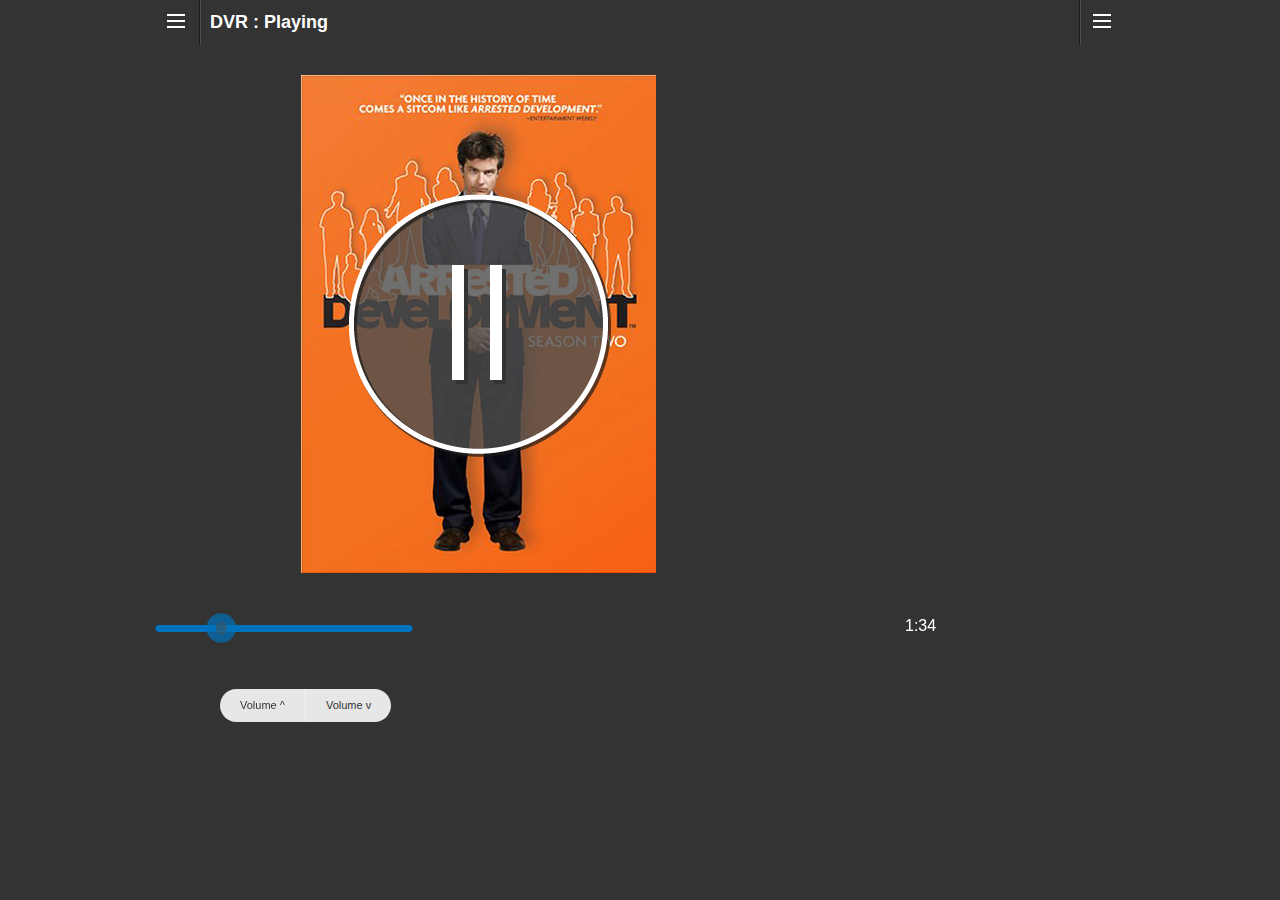
<file: index.html>
<!doctype html>
<html class="no-js" lang="en">
  <head>
    <meta charset="utf-8" />
    <meta name="viewport" content="width=device-width, initial-scale=1.0" />
    <title>P2 | DVR App</title>
    <link rel="stylesheet" href="css/foundation.css" />
    <link rel="stylesheet" type="text/css" href="css/styles.css" />

    <script src="js/vendor/modernizr.js"></script>

  </head>
  <body>
    


    <div class="row">
      <div class="small-12 columns">

        <!-- Top Nav Off Canvas Menus-->
        <div class="off-canvas-wrap">
          <div class="inner-wrap">
            <nav class="tab-bar">
              <section class="left-small">
                <a class="left-off-canvas-toggle menu-icon" ><span></span></a>
              </section>

              <section class="middle tab-bar-section">
                <h1 class="title">DVR : Playing</h1>
              </section>

              <section class="right-small">
                <a class="right-off-canvas-toggle menu-icon"><span></span></a>
              </section>
            </nav>

            <aside class="left-off-canvas-menu">
              <ul class="off-canvas-list">
                <li><label>Where do you want to be?</label></li>
                <li><a href="#">Power On/Off</a></li>
                <li><a href="#">Television</a></li>
                <li><a href="#">DVR</a></li>
                <li><a href="#">On Demand</a></li>
                <li><a href="#">Extras</a></li>
                <li><a href="#">Settings</a></li>

              </ul>
            </aside>

            <aside class="right-off-canvas-menu">
              <ul class="off-canvas-list">
                <li><label>My DVR</label></li>
                <li><a href="index.html">Currently Playing</a></li>
                <li><a href="list.html">List</a></li>
                <li><a href="search.html">Search Guide</a></li>
                ...
              </ul>
            </aside>

            <section class="main-section">
              


              <!-- content goes here -->
              <a class="exit-off-canvas"></a>
              
              <!-- 1st Row-->
              <div class="row">
                <div class="small-12 columns">
                  <div class="pauseimage">
                    <img src="img/ad-cover-pause.png" alt="arrested development playing" class="hideimage">
                  </div>
                </div>
              </div> <!-- End 1st Row-->
             

             <!-- 2nd Row-->
              <div class="row">

                <div class="small-9 columns slide">
                  <img src="img/play-slide.png">
                </div>
                <div class="small-3 columns slide">
                  <p>1:34</p>
                </div>

              </div><!-- End 2nd Row-->


              <div class="row">
                <div clas="small-12 columns">
                  <div class="button-bar">
                    <ul class="button-group round">
                      <li><a href="#" class="tiny button secondary">Volume ^</a></li>
                      <li><a href="#" class="tiny button secondary">Volume v</a></li>
                    </ul>
                  </div>
                </div>
              </div>

              <!-- content ends here -->



            </section>

            <a class="exit-off-canvas"></a>
        
          </div>
        </div>
        <!-- Top Nav Off Canvas Menus-->


      </div>
    </div>
        
    
    <script src="js/vendor/jquery.js"></script>
    <script src="js/foundation.min.js"></script>
    <script>
      $(document).foundation(function() {


        $('.hideimage').on('click', function () {
          var play = $("<img src='img/ad-cover-play.png'>");
          $('.pauseimage').append(play);
          $('.hideimage').remove();
        });


      });
    </script>
  </body>
</html>
</file>
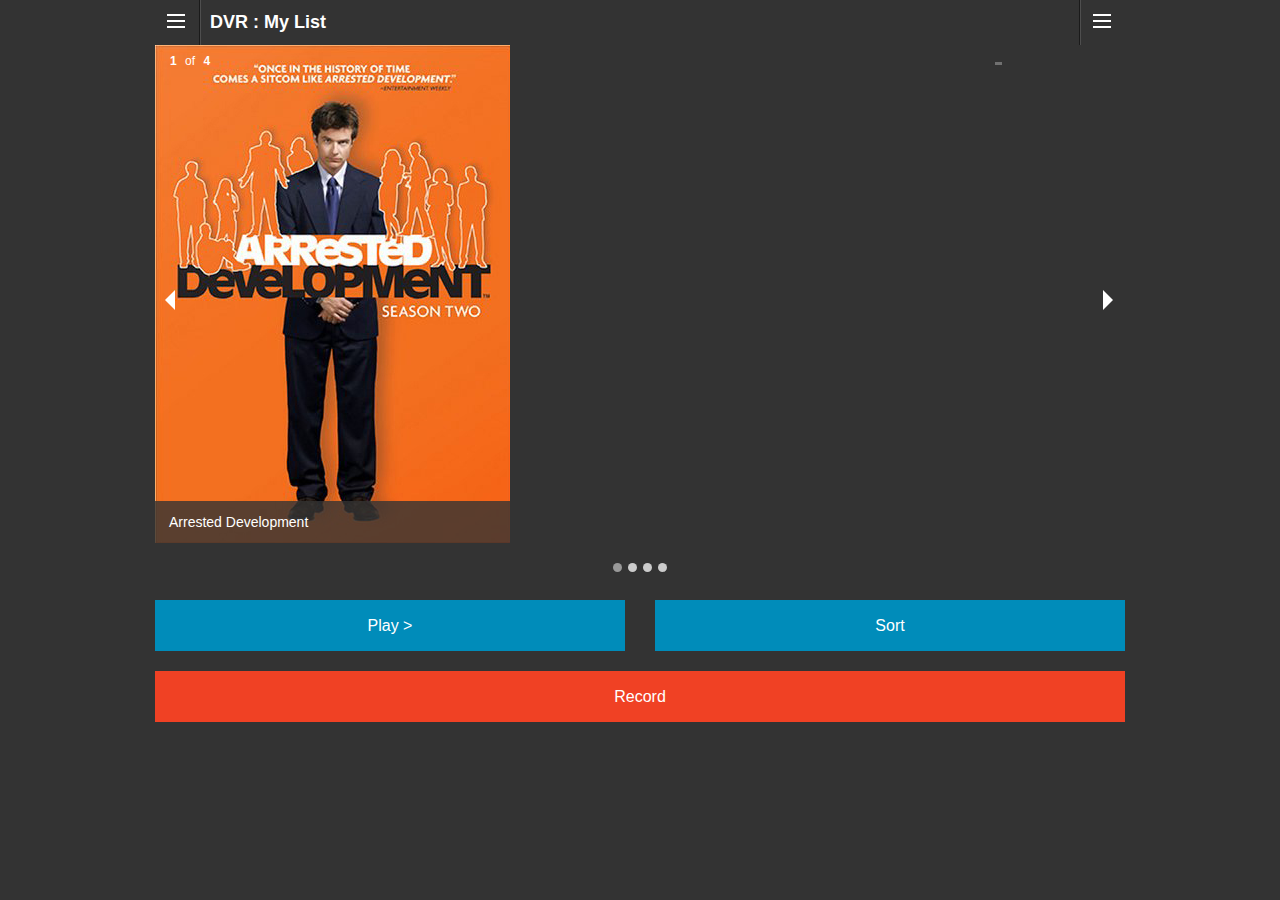
<file: list.html>
<!doctype html>
<html class="no-js" lang="en">
  <head>
    <meta charset="utf-8" />
    <meta name="viewport" content="width=device-width, initial-scale=1.0" />
    <title>P2 | DVR App</title>
    <link rel="stylesheet" href="css/foundation.css" />
    <link rel="stylesheet" type="text/css" href="css/styles.css" />

    <script src="js/vendor/modernizr.js"></script>

  </head>
  <body>
    

    <!-- 1st Row-->
    <div class="row">
      <div class="small-12 columns">

        <div class="off-canvas-wrap">
          <div class="inner-wrap">
            <nav class="tab-bar">
              <section class="left-small">
                <a class="left-off-canvas-toggle menu-icon" ><span></span></a>
              </section>

              <section class="middle tab-bar-section">
                <h1 class="title">DVR : My List</h1>
              </section>

              <section class="right-small">
                <a class="right-off-canvas-toggle menu-icon" ><span></span></a>
              </section>
            </nav>

            <aside class="left-off-canvas-menu">
              <ul class="off-canvas-list">
                <li><label>Where do you want to be?</label></li>
                <li><a href="#">Power On/Off</a></li>
                <li><a href="#">Television</a></li>
                <li><a href="#">DVR</a></li>
                <li><a href="#">On Demand</a></li>
                <li><a href="#">Extras</a></li>
                <li><a href="#">Settings</a></li>

              </ul>
            </aside>

            <aside class="right-off-canvas-menu">
              <ul class="off-canvas-list">
                <li><label>My DVR</label></li>
                <li><a href="list.html">List</a></li>
                <li><a href="index.html">Currently Playing</a></li>
                <li><a href="search.html">Search Guide</a></li>
                ...
              </ul>
            </aside>

            <section class="main-section">
                <a class="exit-off-canvas"></a>


              <!-- content goes here -->

                <ul class="example-orbit" data-orbit>
                  <li>
                    <img src="img/ad-cover.jpg" alt="slide 1" />
                    <div class="orbit-caption">
                      Arrested Development
                    </div>
                  </li>
                  <li>
                    <img src="img/black-cover.jpg" alt="slide 2" />
                    <div class="orbit-caption">
                      The Black Donnellys
                    </div>
                  </li>
                  <li>
                    <img src="img/incredibles-cover.jpg" alt="slide 3" />
                    <div class="orbit-caption">
                      The Incredibles
                    </div>
                  </li>
                  <li>
                    <img src="img/lost-cover.jpg" alt="slide 3" />
                    <div class="orbit-caption">
                      Lost
                    </div>
                  </li>
                </ul>


                <div class="row">
                  

                  <div class="small-6 columns">
                    <a href="#" class="button list">Play ></a>
                  </div>

                  <div class="small-6 columns">
                    <a href="#" class="button list">Sort</a>
                  </div>


                </div>

                <div class="row">
                    

                  <div class="small-12 columns">
                    <a href="#" class="button alert">Record</a>
                  </div>

                </div>

              <!-- end of content here -->


              </div>
            </div><!-- End 1st Row-->





            </section>

          <a class="exit-off-canvas"></a>

          </div>
        </div>

        
    
    <script src="js/vendor/jquery.js"></script>
    <script src="js/foundation.min.js"></script>
    <script>
      $(document).foundation();
    </script>
  </body>
</html>
</file>
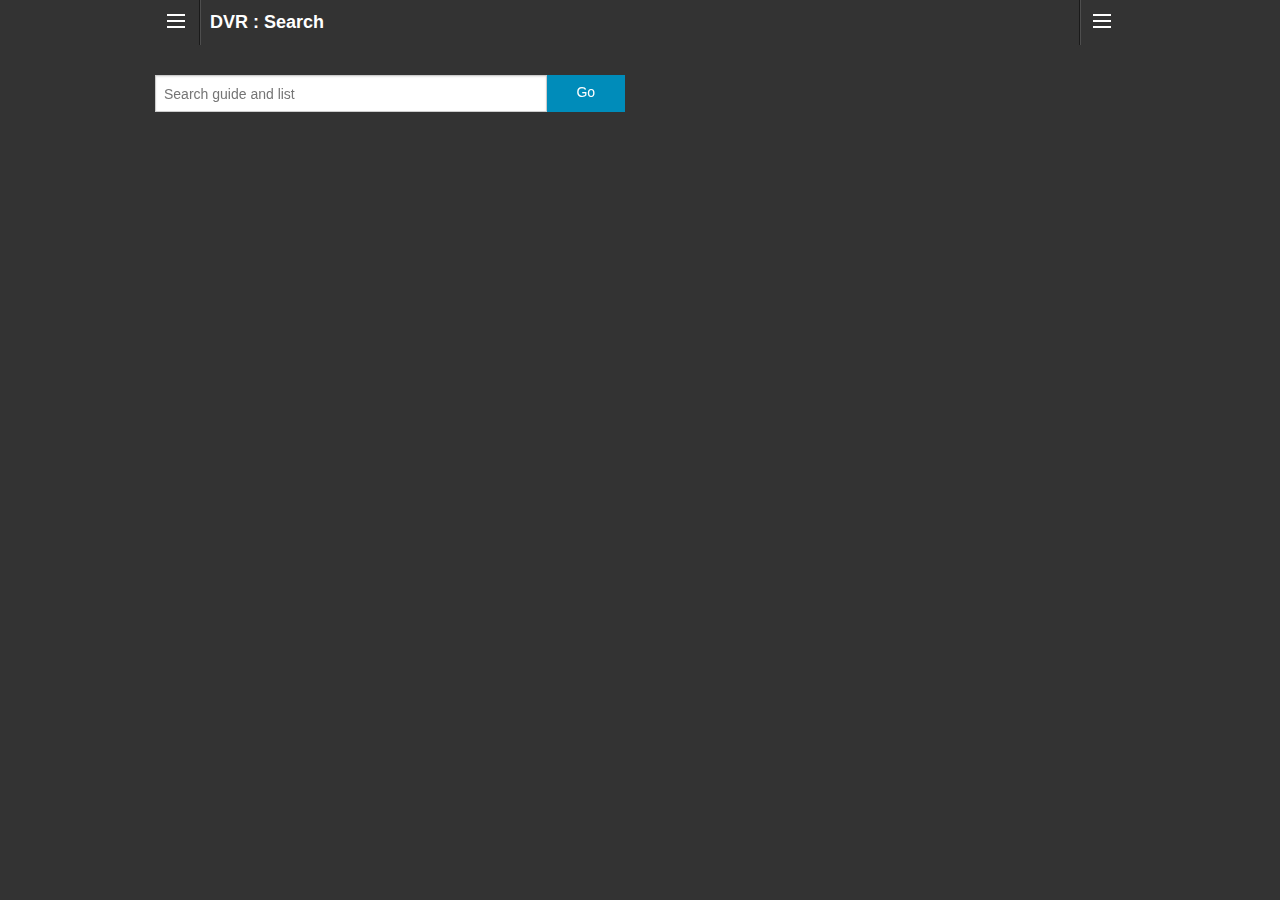
<file: search.html>
<!doctype html>
<html class="no-js" lang="en">
  <head>
    <meta charset="utf-8" />
    <meta name="viewport" content="width=device-width, initial-scale=1.0" />
    <title>P2 | DVR App</title>
    <link rel="stylesheet" href="css/foundation.css" />
    <link rel="stylesheet" type="text/css" href="css/styles.css" />

    <script src="js/vendor/modernizr.js"></script>

  </head>
  <body>
    

    <!-- 1st Row-->
    <div class="row">
      <div class="small-12 columns">

        <div class="off-canvas-wrap">
          <div class="inner-wrap">
            <nav class="tab-bar">
              <section class="left-small">
                <a class="left-off-canvas-toggle menu-icon" ><span></span></a>
              </section>

              <section class="middle tab-bar-section">
                <h1 class="title">DVR : Search</h1>
              </section>

              <section class="right-small">
                <a class="right-off-canvas-toggle menu-icon" ><span></span></a>
              </section>
            </nav>

            <aside class="left-off-canvas-menu">
              <ul class="off-canvas-list">
                <li><label>Where do you want to be?</label></li>
                <li><a href="#">Power On/Off</a></li>
                <li><a href="#">Television</a></li>
                <li><a href="#">DVR</a></li>
                <li><a href="#">On Demand</a></li>
                <li><a href="#">Extras</a></li>
                <li><a href="#">Settings</a></li>

              </ul>
            </aside>

            <aside class="right-off-canvas-menu">
              <ul class="off-canvas-list">
                <li><label>My DVR</label></li>
                <li><a href="list.html">List</a></li>
                <li><a href="index.html">Currently Playing</a></li>
                <li><a href="search.html">Search Guide</a></li>
                ...
              </ul>
            </aside>

            <section class="main-section">


              <a class="exit-off-canvas"></a>
                
              <!-- content goes here -->

              <form>
                <div class="row">
                  <div class="large-6 columns">
                    <div class="row collapse">
                      <div class="small-10 columns search">
                        <input type="text" placeholder="Search guide and list">
                      </div>
                      <div class="small-2 columns search">
                        <a href="#" class="button postfix">Go</a>
                      </div>
                    </div>
                  </div>
                  
                </div>
              </form>


              <!-- end of content here -->

              </div>
            </div><!-- End 1st Row-->





            </section>

          <a class="exit-off-canvas"></a>

          </div>
        </div>

        
    
    <script src="js/vendor/jquery.js"></script>
    <script src="js/foundation.min.js"></script>
    <script>
      $(document).foundation();
    </script>
  </body>
</html>
</file>
<file: css/styles.css>
body {
	background: #333;
}


.pauseimage {
	width: 70%;
	margin: auto;
	margin-top: 30px;
}


.search {
	margin: 30px 0 150px;
}

.button.alert {
	width: 100%;
	margin: auto;
}

.list {
	width: 100%;
}

.slide {
	color: #fff;
	margin-top: 40px;
}

.button-group {
	margin-top: 30px;
	margin-left: 80px;
}
</file>
